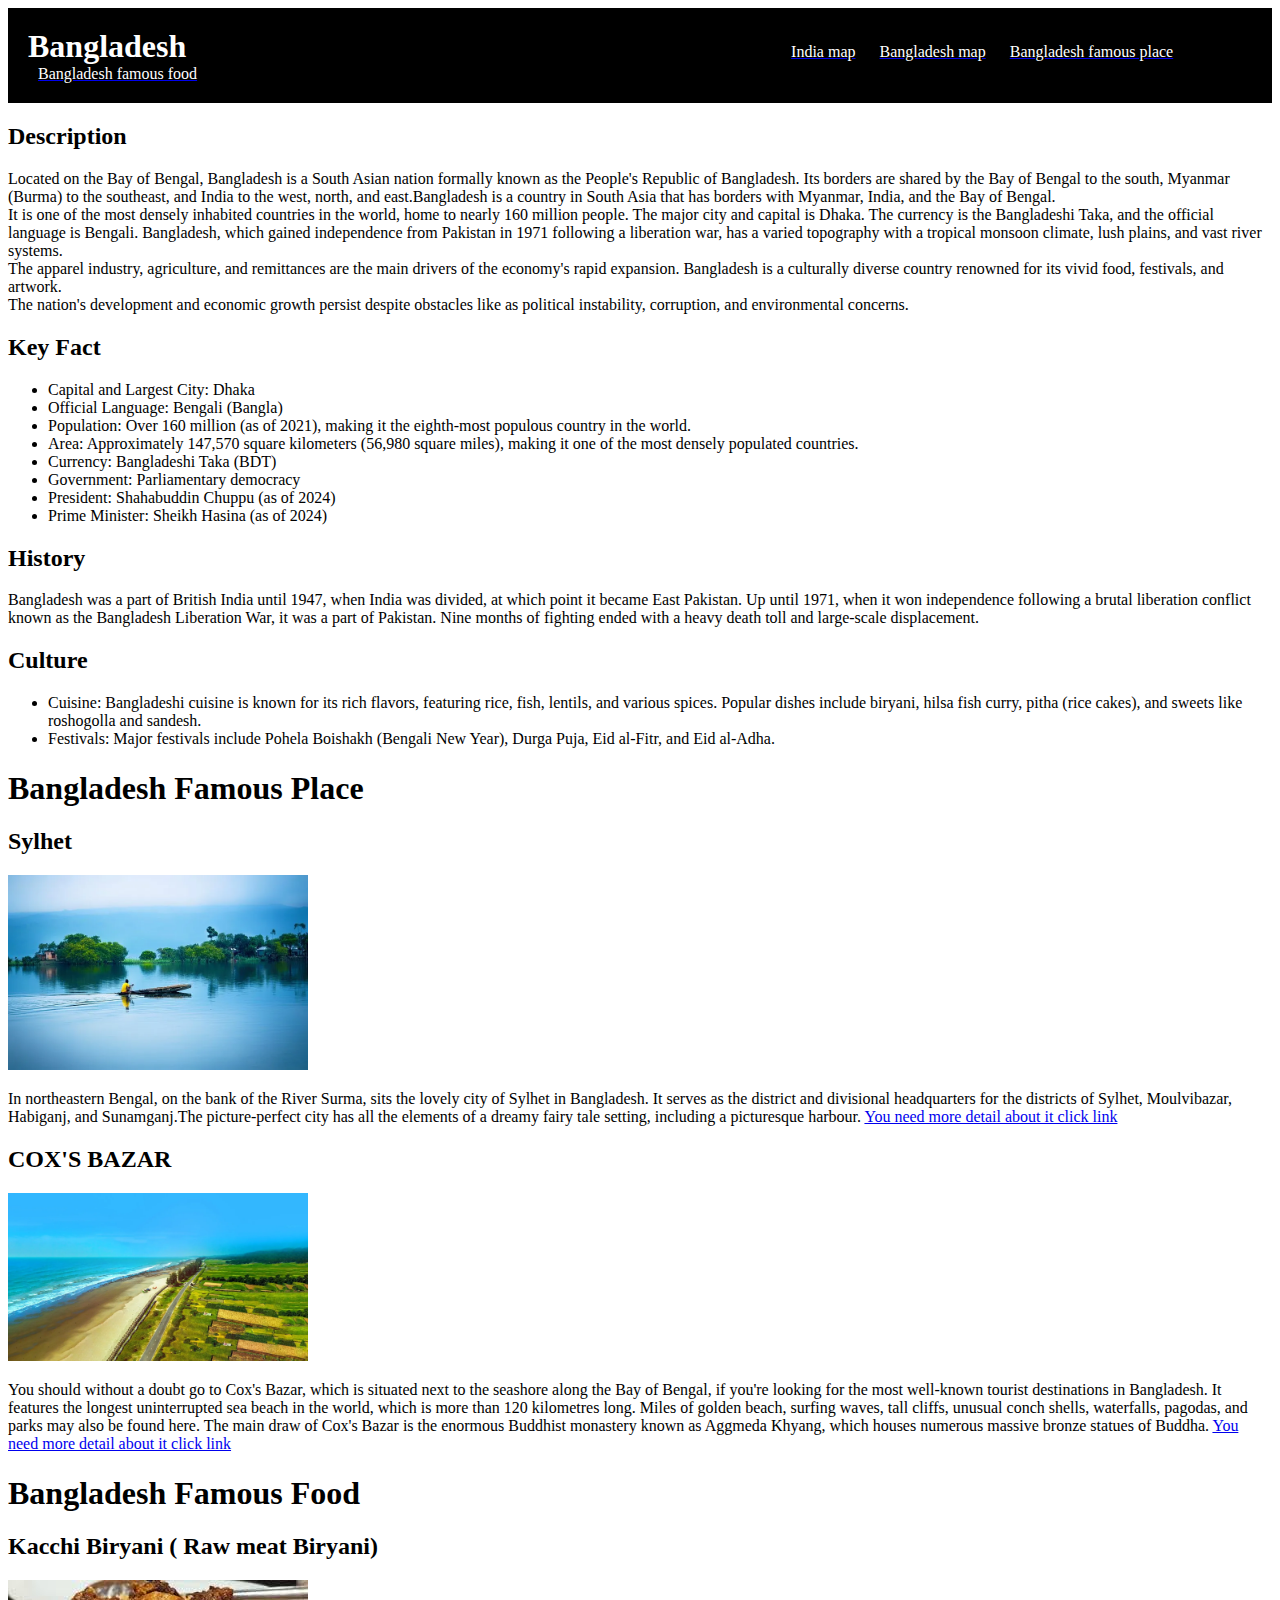
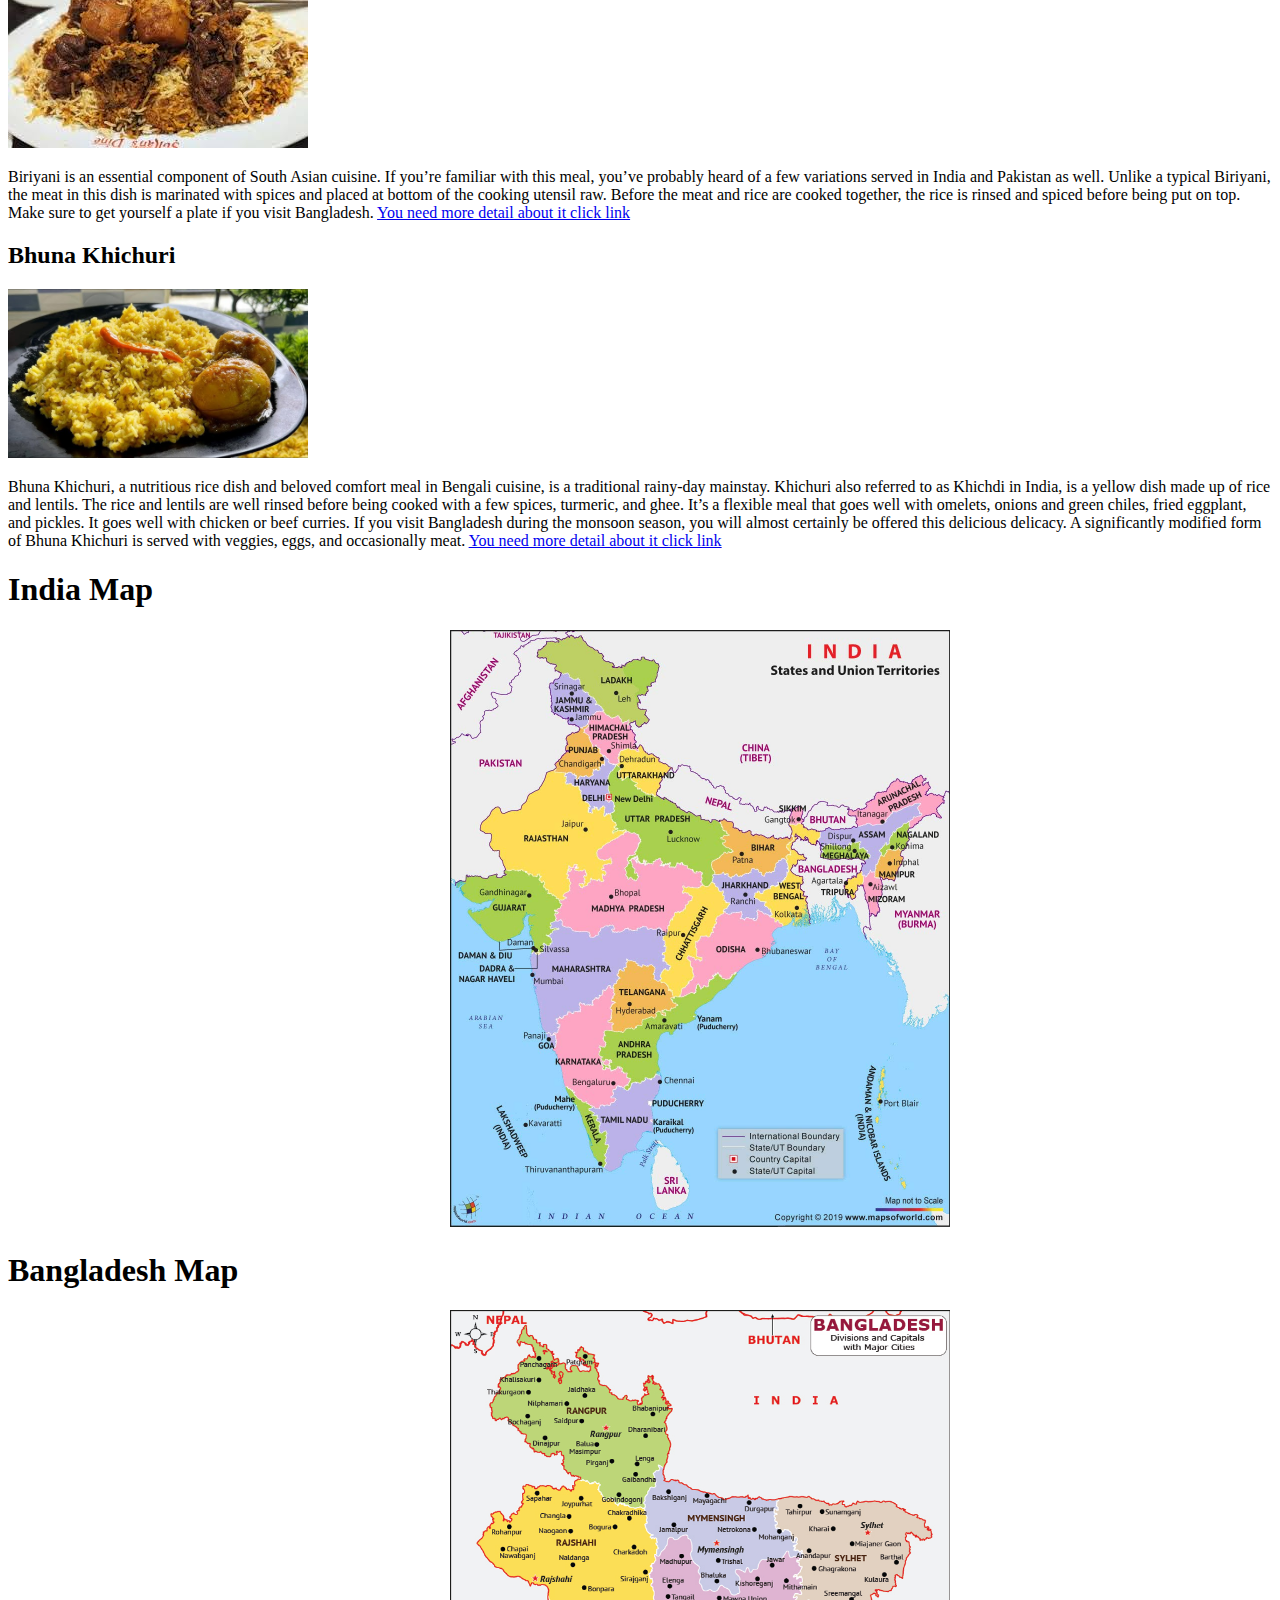
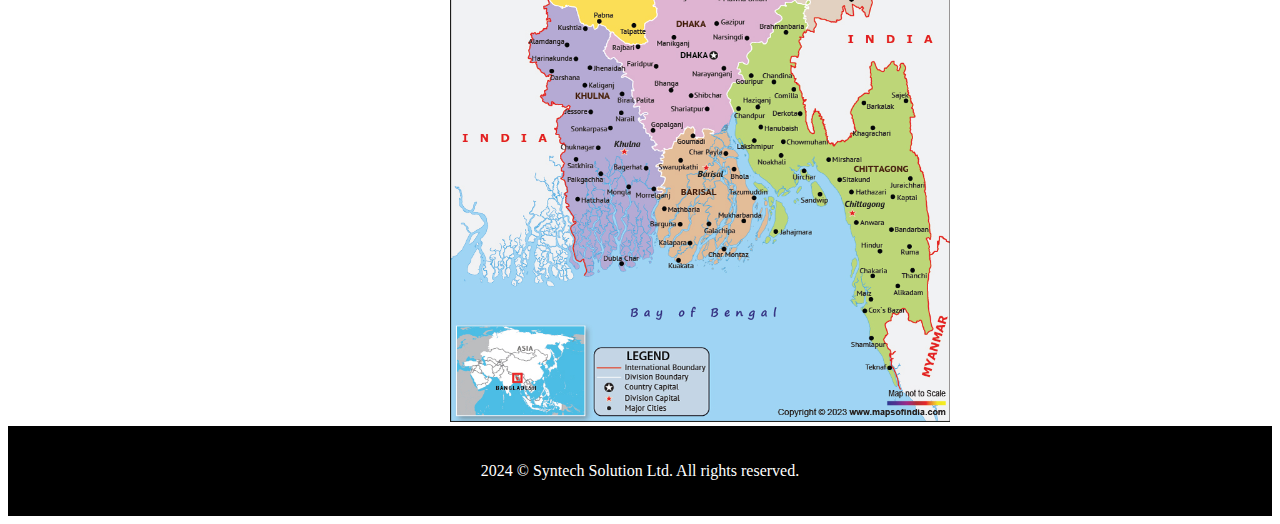
<file: index.html>
<!DOCTYPE html>
<html lang="en">
<head>
    <meta charset="UTF-8">
    <meta name="viewport" content="width=device-width, initial-scale=1.0">
    <title>Bangladesh</title>
    <link rel="stylesheet" href="style.css">
    <link rel="icon" href="image/bangladesh flag.png">
</head>
<body>
    <header>
        <nav>
            <h1 id="header">Bangladesh</h1>
            <ul id="link">
                <a href="#c3"><li class="dirction ">India map</li></a>
                <a href="#c4"><li class="dirction">Bangladesh map</li></a>
                <a href="#c2"><li class="dirction">Bangladesh famous place</li></a>
               <a href="#c1"> <li class="dirction">Bangladesh famous food</li></a>
            </ul>
        </nav>
    </header>
    <main>
        <section>
            <h2>Description</h2>
            <p>Located on the Bay of Bengal, Bangladesh is a South Asian nation formally known as the People's Republic of Bangladesh. Its borders are shared by the Bay of Bengal to the south, Myanmar (Burma) to the southeast, and India to the west, north, and east.Bangladesh is a country in South Asia that has borders with Myanmar, India, and the Bay of Bengal.<br> It is one of the most densely inhabited countries in the world, home to nearly 160 million people. The major city and capital is Dhaka. The currency is the Bangladeshi Taka, and the official language is Bengali. 

                Bangladesh, which gained independence from Pakistan in 1971 following a liberation war, has a varied topography with a tropical monsoon climate, lush plains, and vast river systems.<br> The apparel industry, agriculture, and remittances are the main drivers of the economy's rapid expansion. 
                
                Bangladesh is a culturally diverse country renowned for its vivid food, festivals, and artwork.<br> The nation's development and economic growth persist despite obstacles like as political instability, corruption, and environmental concerns.
            </p>
        </section>

        <section>
            <h2>Key Fact</h2>
            <ul>
                <li>Capital and Largest City: Dhaka</li>
                <li>Official Language: Bengali (Bangla)</li>
                <li>Population: Over 160 million (as of 2021), making it the eighth-most populous country in the world.</li>
                <li>Area: Approximately 147,570 square kilometers (56,980 square miles), making it one of the most densely populated countries.</li>
                <li>Currency: Bangladeshi Taka (BDT)</li>
                <li>Government: Parliamentary democracy</li>
                <li>President: Shahabuddin Chuppu (as of 2024)</li>
                <li>Prime Minister: Sheikh Hasina (as of 2024)</li>
            </ul>
        </section>

        <section>
            <article>
            <h2>History</h2>
            <p>Bangladesh was a part of British India until 1947, when India was divided, at which point it became East Pakistan. Up until 1971, when it won independence following a brutal liberation conflict known as the Bangladesh Liberation War, it was a part of Pakistan. Nine months of fighting ended with a heavy death toll and large-scale displacement.
            </p>
            </article>
        </section>

        <section>
            <article>
            <h2>Culture</h2>
            <ul>
                <li>Cuisine: Bangladeshi cuisine is known for its rich flavors, featuring rice, fish, lentils, and various spices. Popular dishes include biryani, hilsa fish curry, pitha (rice cakes), and sweets like roshogolla and sandesh.</li>
                <li>Festivals: Major festivals include Pohela Boishakh (Bengali New Year), Durga Puja, Eid al-Fitr, and Eid al-Adha.</li>
            </ul>
            </article>
        </section>

        <section>
            <h1 id="c2">Bangladesh Famous Place</h1>
            <article>
            <h2>Sylhet</h2>
            <img id="sylhet" src="image/SYLHET.webp" alt="Sylhet place" width="300px">
            <p >In northeastern Bengal, on the bank of the River Surma, sits the lovely city of Sylhet in Bangladesh. It serves as the district and divisional headquarters for the districts of Sylhet, Moulvibazar, Habiganj, and Sunamganj.The picture-perfect city has all the elements of a dreamy fairy tale setting, including a picturesque harbour. <a href="Bangladesh Famous Place.html" target="_blank">You need more detail about it click link</a></p>
            <h2>COX'S BAZAR</h2>
            <img id="Cox" src="image/COX'S BAZAR.webp" alt="COX'S BAZAR" width="300px">
            <p>You should without a doubt go to Cox's Bazar, which is situated next to the seashore along the Bay of Bengal, if you're looking for the most well-known tourist destinations in Bangladesh. It features the longest uninterrupted sea beach in the world, which is more than 120 kilometres long. Miles of golden beach, surfing waves, tall cliffs, unusual conch shells, waterfalls, pagodas, and parks may also be found here. The main draw of Cox's Bazar is the enormous Buddhist monastery known as Aggmeda Khyang, which houses numerous massive bronze statues of Buddha. <a href="Bangladesh Famous Place.html" target="_blank">You need more detail about it click link</a></p>
        </article>

        </section>

        <section>
            <h1 id="c1">Bangladesh Famous Food</h1>
            <article>
                <h2>Kacchi Biryani ( Raw meat Biryani)</h2>
                <img src="image/Kacchi Biryani ( Raw meat Biryani).jpg" alt="Biryani ( Raw meat Biryani)" width="300px">
                <p>Biriyani is an essential component of South Asian cuisine. If you’re familiar with this meal, you’ve probably heard of a few variations served in India and Pakistan as well. Unlike a typical Biriyani, the meat in this dish is marinated with spices and placed at bottom of the cooking utensil raw. Before the meat and rice are cooked together, the rice is rinsed and spiced before being put on top. Make sure to get yourself a plate if you visit Bangladesh. <a href="Bangladesh Famous Food.html" target="_blank">You need more detail about it click link</a></p>
                <h2>Bhuna Khichuri</h2>
                <img src="image/Bhuna Khichuri.jpg" alt="Bhuna Khichuri" width="300px">
                <p>Bhuna Khichuri, a nutritious rice dish and beloved comfort meal in Bengali cuisine, is a traditional rainy-day mainstay. Khichuri also referred to as Khichdi in India, is a yellow dish made up of rice and lentils. The rice and lentils are well rinsed before being cooked with a few spices, turmeric, and ghee. It’s a flexible meal that goes well with omelets, onions and green chiles, fried eggplant, and pickles. It goes well with chicken or beef curries. If you visit Bangladesh during the monsoon season, you will almost certainly be offered this delicious delicacy. A significantly modified form of Bhuna Khichuri is served with veggies, eggs, and occasionally meat. <a href="Bangladesh Famous Food.html" target="_blank">You need more detail about it click link</a></p>
            </article>
        </section>
        <section>
            <h1 id="c3">India Map</h1>
            <img id="India" src="image/indiamap.jpg" alt="indiamap" width="500px">
            <h1 id="c4">Bangladesh Map</h1>
            <img id="bangladesh" src="image/bangladeshmap.jpg" alt="bangladeshmap" width="500px" >
        </section>
    </main>

    <footer>
        <p>2024 © Syntech Solution Ltd. All rights reserved.</p>
    </footer>

    
</body>
</html>
</file>
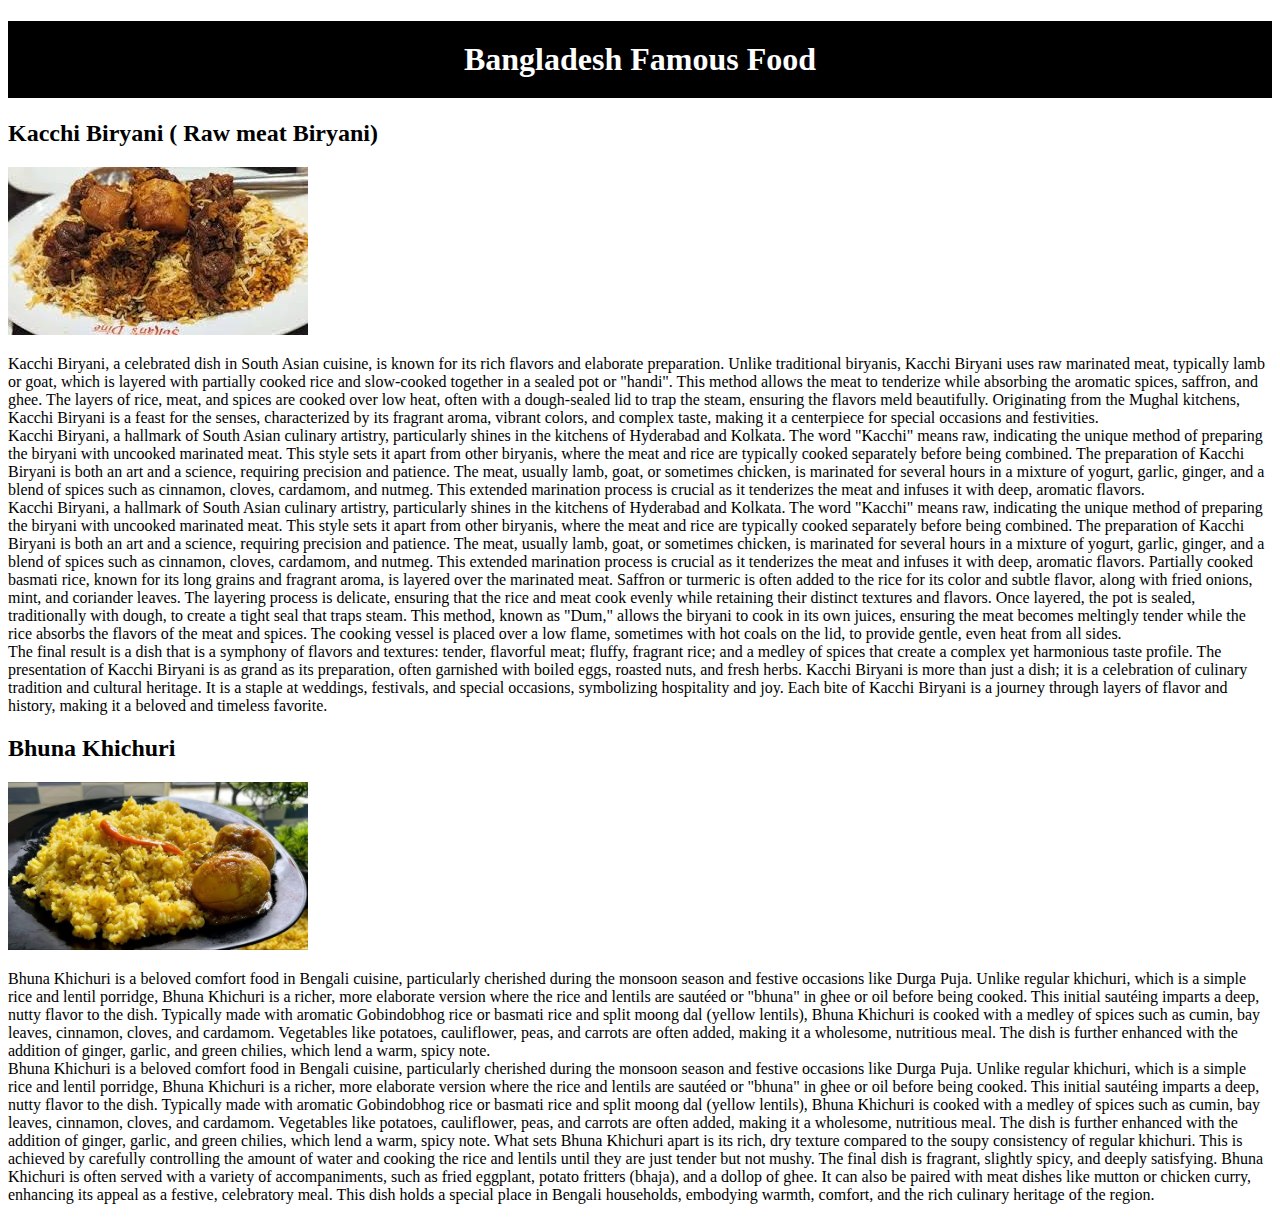
<file: Bangladesh Famous Food.html>
<!DOCTYPE html>
<html lang="en">
<head>
    
    <title>Bangladesh Famous Food</title>
    <link rel="icon" href="image/food.jpg">
    <link rel="stylesheet" href="style.css">
    
</head>
<body>
    <header>
        <h1 id="food">Bangladesh Famous Food</h1>
    </header>
    <main>
        <section>
            <h2>Kacchi Biryani ( Raw meat Biryani)</h2>
            <img src="image/Kacchi Biryani ( Raw meat Biryani).jpg" alt="Biryani ( Raw meat Biryani)" width="300px">
            <p>Kacchi Biryani, a celebrated dish in South Asian cuisine, is known for its rich flavors and elaborate preparation. Unlike traditional biryanis, Kacchi Biryani uses raw marinated meat, typically lamb or goat, which is layered with partially cooked rice and slow-cooked together in a sealed pot or "handi". This method allows the meat to tenderize while absorbing the aromatic spices, saffron, and ghee. The layers of rice, meat, and spices are cooked over low heat, often with a dough-sealed lid to trap the steam, ensuring the flavors meld beautifully. Originating from the Mughal kitchens, Kacchi Biryani is a feast for the senses, characterized by its fragrant aroma, vibrant colors, and complex taste, making it a centerpiece for special occasions and festivities.<br>
                Kacchi Biryani, a hallmark of South Asian culinary artistry, particularly shines in the kitchens of Hyderabad and Kolkata. The word "Kacchi" means raw, indicating the unique method of preparing the biryani with uncooked marinated meat. This style sets it apart from other biryanis, where the meat and rice are typically cooked separately before being combined.
                
                The preparation of Kacchi Biryani is both an art and a science, requiring precision and patience. The meat, usually lamb, goat, or sometimes chicken, is marinated for several hours in a mixture of yogurt, garlic, ginger, and a blend of spices such as cinnamon, cloves, cardamom, and nutmeg. This extended marination process is crucial as it tenderizes the meat and infuses it with deep, aromatic flavors.<br>
                Kacchi Biryani, a hallmark of South Asian culinary artistry, particularly shines in the kitchens of Hyderabad and Kolkata. The word "Kacchi" means raw, indicating the unique method of preparing the biryani with uncooked marinated meat. This style sets it apart from other biryanis, where the meat and rice are typically cooked separately before being combined.
                
                The preparation of Kacchi Biryani is both an art and a science, requiring precision and patience. The meat, usually lamb, goat, or sometimes chicken, is marinated for several hours in a mixture of yogurt, garlic, ginger, and a blend of spices such as cinnamon, cloves, cardamom, and nutmeg. This extended marination process is crucial as it tenderizes the meat and infuses it with deep, aromatic flavors.
                
                Partially cooked basmati rice, known for its long grains and fragrant aroma, is layered over the marinated meat. Saffron or turmeric is often added to the rice for its color and subtle flavor, along with fried onions, mint, and coriander leaves. The layering process is delicate, ensuring that the rice and meat cook evenly while retaining their distinct textures and flavors.
                
                Once layered, the pot is sealed, traditionally with dough, to create a tight seal that traps steam. This method, known as "Dum," allows the biryani to cook in its own juices, ensuring the meat becomes meltingly tender while the rice absorbs the flavors of the meat and spices. The cooking vessel is placed over a low flame, sometimes with hot coals on the lid, to provide gentle, even heat from all sides.<br>The final result is a dish that is a symphony of flavors and textures: tender, flavorful meat; fluffy, fragrant rice; and a medley of spices that create a complex yet harmonious taste profile. The presentation of Kacchi Biryani is as grand as its preparation, often garnished with boiled eggs, roasted nuts, and fresh herbs.

                Kacchi Biryani is more than just a dish; it is a celebration of culinary tradition and cultural heritage. It is a staple at weddings, festivals, and special occasions, symbolizing hospitality and joy. Each bite of Kacchi Biryani is a journey through layers of flavor and history, making it a beloved and timeless favorite.</p>
        </section>
        <section>
            <h2>Bhuna Khichuri</h2>
            <img src="image/Bhuna Khichuri.jpg" alt="Bhuna Khichuri" width="300px">
            <p>Bhuna Khichuri is a beloved comfort food in Bengali cuisine, particularly cherished during the monsoon season and festive occasions like Durga Puja. Unlike regular khichuri, which is a simple rice and lentil porridge, Bhuna Khichuri is a richer, more elaborate version where the rice and lentils are sautéed or "bhuna" in ghee or oil before being cooked. This initial sautéing imparts a deep, nutty flavor to the dish.

                Typically made with aromatic Gobindobhog rice or basmati rice and split moong dal (yellow lentils), Bhuna Khichuri is cooked with a medley of spices such as cumin, bay leaves, cinnamon, cloves, and cardamom. Vegetables like potatoes, cauliflower, peas, and carrots are often added, making it a wholesome, nutritious meal. The dish is further enhanced with the addition of ginger, garlic, and green chilies, which lend a warm, spicy note.<br>
                Bhuna Khichuri is a beloved comfort food in Bengali cuisine, particularly cherished during the monsoon season and festive occasions like Durga Puja. Unlike regular khichuri, which is a simple rice and lentil porridge, Bhuna Khichuri is a richer, more elaborate version where the rice and lentils are sautéed or "bhuna" in ghee or oil before being cooked. This initial sautéing imparts a deep, nutty flavor to the dish.
                
                Typically made with aromatic Gobindobhog rice or basmati rice and split moong dal (yellow lentils), Bhuna Khichuri is cooked with a medley of spices such as cumin, bay leaves, cinnamon, cloves, and cardamom. Vegetables like potatoes, cauliflower, peas, and carrots are often added, making it a wholesome, nutritious meal. The dish is further enhanced with the addition of ginger, garlic, and green chilies, which lend a warm, spicy note.
                
                What sets Bhuna Khichuri apart is its rich, dry texture compared to the soupy consistency of regular khichuri. This is achieved by carefully controlling the amount of water and cooking the rice and lentils until they are just tender but not mushy. The final dish is fragrant, slightly spicy, and deeply satisfying.
                
                Bhuna Khichuri is often served with a variety of accompaniments, such as fried eggplant, potato fritters (bhaja), and a dollop of ghee. It can also be paired with meat dishes like mutton or chicken curry, enhancing its appeal as a festive, celebratory meal. This dish holds a special place in Bengali households, embodying warmth, comfort, and the rich culinary heritage of the region.</p>
        </section>
    </main>
    
    
</body>
</html>
</file>
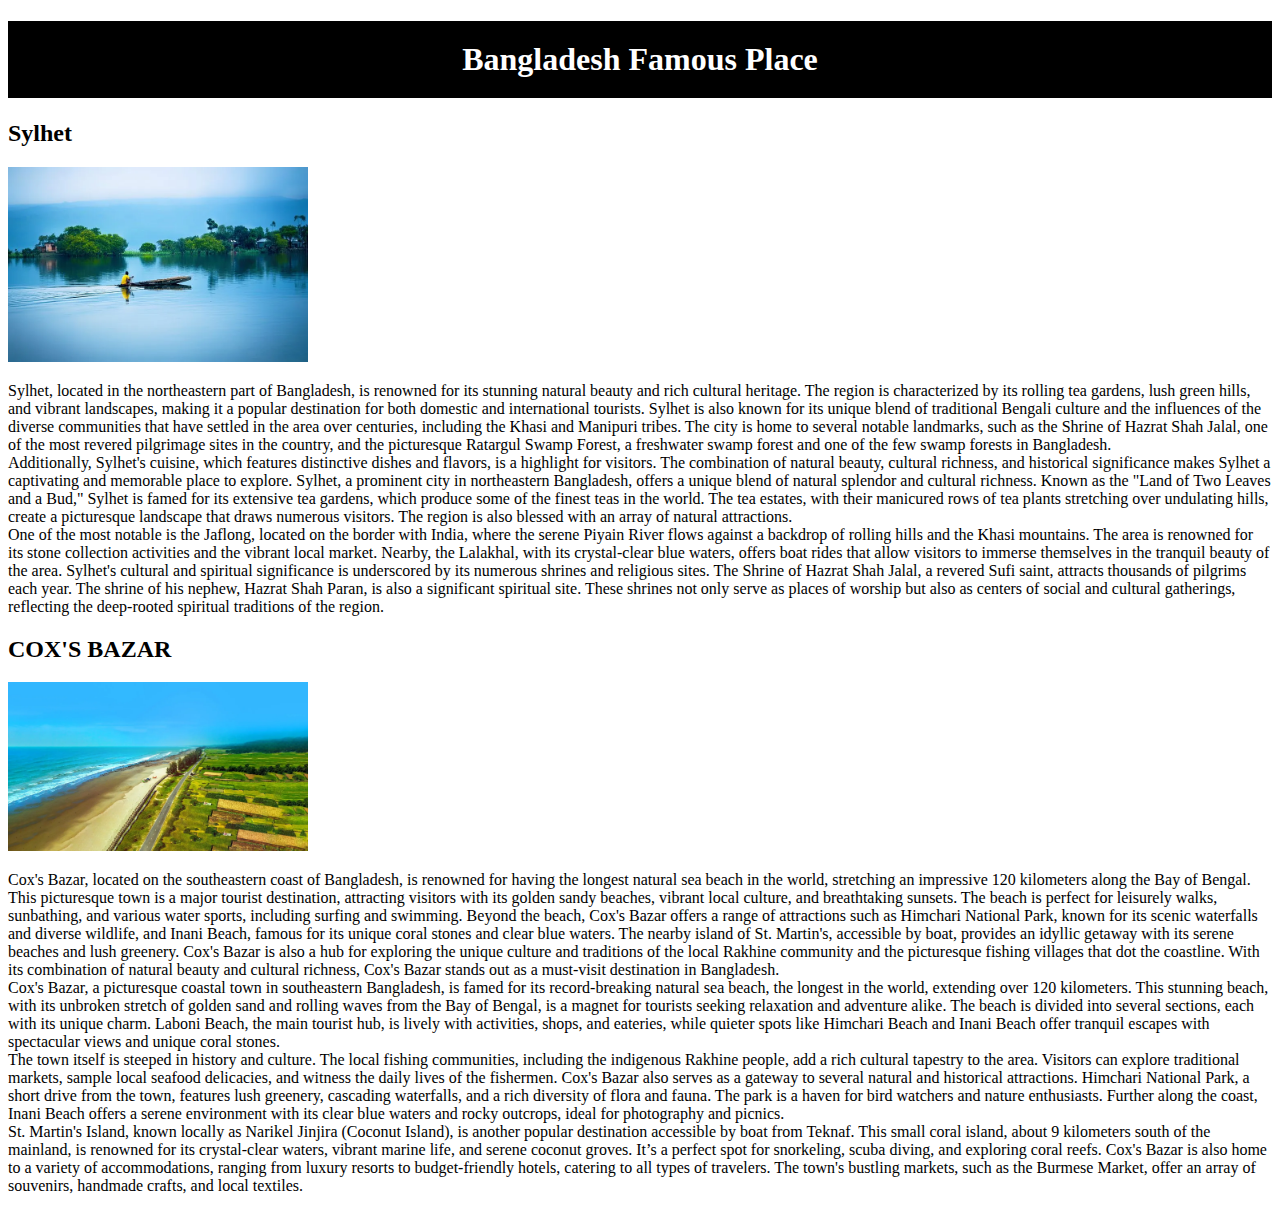
<file: Bangladesh Famous Place.html>
<!DOCTYPE html>
<html lang="en">
<head>
    <meta charset="UTF-8">
    <meta name="viewport" content="width=device-width, initial-scale=1.0">
    <title>Bangladesh Famous Place</title>
    <link rel="icon" href="image/icon.webp">
    <link rel="stylesheet" href="style.css">
</head>
<body>
    <header>
        <h1 id="place">Bangladesh Famous Place</h1>
    </header>
    <main>
    <section>
    <h2>Sylhet</h2>
    <img src="image/SYLHET.webp" alt="Sylhet place" width="300px">
    <p>Sylhet, located in the northeastern part of Bangladesh, is renowned for its stunning natural beauty and rich cultural heritage. The region is characterized by its rolling tea gardens, lush green hills, and vibrant landscapes, making it a popular destination for both domestic and international tourists. Sylhet is also known for its unique blend of traditional Bengali culture and the influences of the diverse communities that have settled in the area over centuries, including the Khasi and Manipuri tribes. The city is home to several notable landmarks, such as the Shrine of Hazrat Shah Jalal, one of the most revered pilgrimage sites in the country, and the picturesque Ratargul Swamp Forest, a freshwater swamp forest and one of the few swamp forests in Bangladesh.<br> Additionally, Sylhet's cuisine, which features distinctive dishes and flavors, is a highlight for visitors. The combination of natural beauty, cultural richness, and historical significance makes Sylhet a captivating and memorable place to explore. Sylhet, a prominent city in northeastern Bangladesh, offers a unique blend of natural splendor and cultural richness. Known as the "Land of Two Leaves and a Bud," Sylhet is famed for its extensive tea gardens, which produce some of the finest teas in the world. The tea estates, with their manicured rows of tea plants stretching over undulating hills, create a picturesque landscape that draws numerous visitors.

        The region is also blessed with an array of natural attractions. <br>One of the most notable is the Jaflong, located on the border with India, where the serene Piyain River flows against a backdrop of rolling hills and the Khasi mountains. The area is renowned for its stone collection activities and the vibrant local market. Nearby, the Lalakhal, with its crystal-clear blue waters, offers boat rides that allow visitors to immerse themselves in the tranquil beauty of the area.
        
        Sylhet's cultural and spiritual significance is underscored by its numerous shrines and religious sites. The Shrine of Hazrat Shah Jalal, a revered Sufi saint, attracts thousands of pilgrims each year. The shrine of his nephew, Hazrat Shah Paran, is also a significant spiritual site. These shrines not only serve as places of worship but also as centers of social and cultural gatherings, reflecting the deep-rooted spiritual traditions of the region.</p>

    </section>
    <section>
        <h2>COX'S BAZAR</h2>
        <img src="image/COX'S BAZAR.webp" alt="COX'S BAZAR" width="300px">
        <p>Cox's Bazar, located on the southeastern coast of Bangladesh, is renowned for having the longest natural sea beach in the world, stretching an impressive 120 kilometers along the Bay of Bengal. This picturesque town is a major tourist destination, attracting visitors with its golden sandy beaches, vibrant local culture, and breathtaking sunsets. The beach is perfect for leisurely walks, sunbathing, and various water sports, including surfing and swimming. Beyond the beach, Cox's Bazar offers a range of attractions such as Himchari National Park, known for its scenic waterfalls and diverse wildlife, and Inani Beach, famous for its unique coral stones and clear blue waters. The nearby island of St. Martin's, accessible by boat, provides an idyllic getaway with its serene beaches and lush greenery. Cox's Bazar is also a hub for exploring the unique culture and traditions of the local Rakhine community and the picturesque fishing villages that dot the coastline. With its combination of natural beauty and cultural richness, Cox's Bazar stands out as a must-visit destination in Bangladesh.<br>Cox's Bazar, a picturesque coastal town in southeastern Bangladesh, is famed for its record-breaking natural sea beach, the longest in the world, extending over 120 kilometers. This stunning beach, with its unbroken stretch of golden sand and rolling waves from the Bay of Bengal, is a magnet for tourists seeking relaxation and adventure alike. The beach is divided into several sections, each with its unique charm. Laboni Beach, the main tourist hub, is lively with activities, shops, and eateries, while quieter spots like Himchari Beach and Inani Beach offer tranquil escapes with spectacular views and unique coral stones.<br>The town itself is steeped in history and culture. The local fishing communities, including the indigenous Rakhine people, add a rich cultural tapestry to the area. Visitors can explore traditional markets, sample local seafood delicacies, and witness the daily lives of the fishermen.

            Cox's Bazar also serves as a gateway to several natural and historical attractions. Himchari National Park, a short drive from the town, features lush greenery, cascading waterfalls, and a rich diversity of flora and fauna. The park is a haven for bird watchers and nature enthusiasts. Further along the coast, Inani Beach offers a serene environment with its clear blue waters and rocky outcrops, ideal for photography and picnics.<br>St. Martin's Island, known locally as Narikel Jinjira (Coconut Island), is another popular destination accessible by boat from Teknaf. This small coral island, about 9 kilometers south of the mainland, is renowned for its crystal-clear waters, vibrant marine life, and serene coconut groves. It’s a perfect spot for snorkeling, scuba diving, and exploring coral reefs.

            Cox's Bazar is also home to a variety of accommodations, ranging from luxury resorts to budget-friendly hotels, catering to all types of travelers. The town's bustling markets, such as the Burmese Market, offer an array of souvenirs, handmade crafts, and local textiles.</p>
        </section>
    </main>
    
</body>
</html>
</file>
<file: style.css>
nav{
    background-color: black;
    color: white;
    padding: 20px;
}
#link, .dirction, #header{
    display: inline;
}
#link{
    margin-left: 45%;
}
.dirction{
    padding: 10px;
    text-decoration: none;
    color: white;
}
footer{
    background-color: black;
    color: white;
    text-align: center;
    padding: 20px;
}
#India{
    margin-left: 35%;

}
#bangladesh{
    margin-left: 35%;

}
#place{
    background-color: black;
    color: white;
    text-align: center;
    padding: 20px;
}
#food{
    background-color: black;
    color: white;
    text-align: center;
    padding: 20px;
}
</file>
